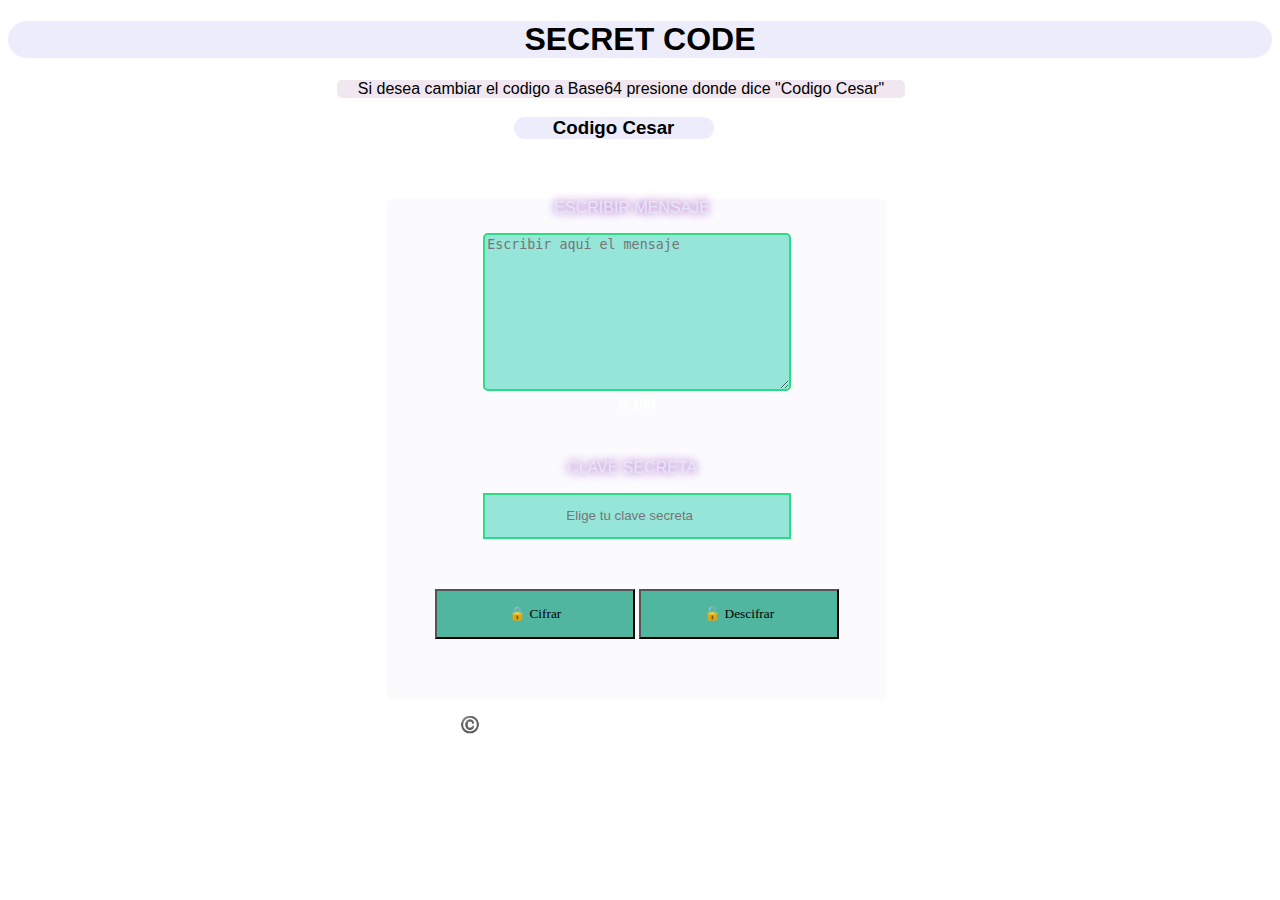
<file: index.html>
<!DOCTYPE html>
<html>
    <head>
        <meta charset="utf-8">
        <link rel="icon" href="icono.jpg">
        <link rel="stylesheet" href="assets/css/codigo.css">
        <title>SECRET CODE</title>
        <h1>SECRET CODE</h1>
        <div>
            <p class="letra">Si desea cambiar el codigo a Base64 presione donde dice "Codigo Cesar"</p>
        </div>
        <h3><a href="Base64.html">Codigo Cesar</a></h3>
    </head>
    <body>
        <main>
            <section>
                <div class="al">
                    <div>
                        <p class="tx1">ESCRIBIR MENSAJE</p>
                        <textarea class="tarea" id="text" placeholder="Escribir aquí el mensaje"></textarea>
                        <div>
                            <span id="contador" class="contador"><b>0/100</b></span>
                        </div>
                    </div>
                    <div class="cuadro">
                        <p class="tx1">CLAVE SECRETA</p>
                        <input id="codigos" class="codigos" placeholder="Elige tu clave secreta" type="number" min="-100" max="100" step="any">
                    </div>
                    <div class="boton">
                        <button class="btn" id="btn-cifrar"> 🔒 Cifrar </button>
                        <button class="btn" id="btn-descifrar"> 🔓 Descifrar </button>
                    </div>
                </div>
            </section>
            <section id="Cuadro2" class="modalctn ctnClose">
                <div id="resultado" class="modal modalclose">
                    <p id="close" class="close"><b>X</b></p>
                    <label id="mjsresult" class="mjsresult">Su mensaje es</label>
                    <textarea id="textresult" class="tarearesult" ></textarea>
                    <div class=dcopy>
                        <button id="copy" type="button" name="copy" class=copy>
                            <i>📑Copiar</i>
                        </button>
                    </div>
                </div>
            </section>
        </main>
        <footer>
            <p class="pie">©️ Secret Code | MMK - Todos los derechos reservados</p>
        </footer>
        <script src="assets/js/codigo2.js"></script>
    </body>
</html>
</file>
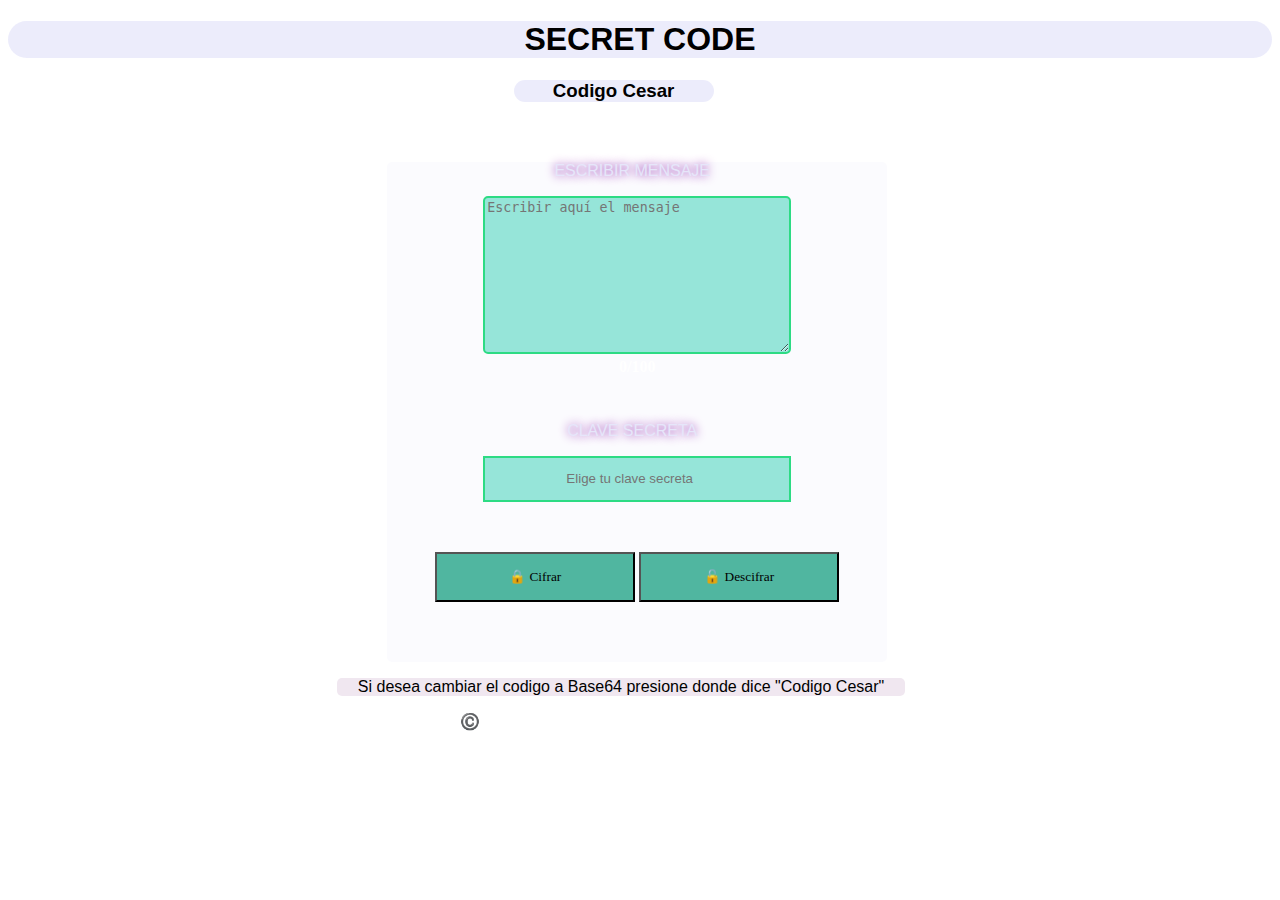
<file: Index.html>
<!DOCTYPE html>
<html>
    <head>
        <meta charset="utf-8">
        <link rel="icon" href="icono.jpg">
        <link rel="stylesheet" href="assets/css/codigo.css">
        <title>SECRET CODE</title>
        <h1>SECRET CODE</h1>
        <h3><a href="Base64.html">Codigo Cesar</a></h3>
    </head>
    <body>
        <main>
            <section>
                <div class="al">
                    <div>
                        <p class="tx1">ESCRIBIR MENSAJE</p>
                        <textarea class="tarea" id="text" placeholder="Escribir aquí el mensaje"></textarea>
                        <div>
                            <span id="contador" class="contador"><b>0/100</b></span>
                        </div>
                    </div>
                    <div class="cuadro">
                        <p class="tx1">CLAVE SECRETA</p>
                        <input id="codigos" class="codigos" placeholder="Elige tu clave secreta" type="number" min="-100" max="100" step="any">
                    </div>
                    <div class="boton">
                        <button class="btn" id="btn-cifrar"> 🔒 Cifrar </button>
                        <button class="btn" id="btn-descifrar"> 🔓 Descifrar </button>
                    </div>
                </div>
            </section>
            <section id="Cuadro2" class="modalctn ctnClose">
                <div id="resultado" class="modal modalclose">
                    <p id="close" class="close"><b>X</b></p>
                    <label id="mjsresult" class="mjsresult">Su mensaje es</label>
                    <textarea id="textresult" class="tarearesult" ></textarea>
                    <div class=dcopy>
                        <button id="copy" type="button" name="copy" class=copy>
                            <i>📑Copiar</i>
                        </button>
                    </div>
                </div>
            </section>
            <div>
                <p class="letra">Si desea cambiar el codigo a Base64 presione donde dice "Codigo Cesar"</p>
            </div>
        </main>
        <footer>
            <p class="pie">©️ Secret Code | MMK - Todos los derechos reservados</p>
        </footer>
        <script src="assets/js/codigo2.js"></script>
    </body>
</html>
</file>
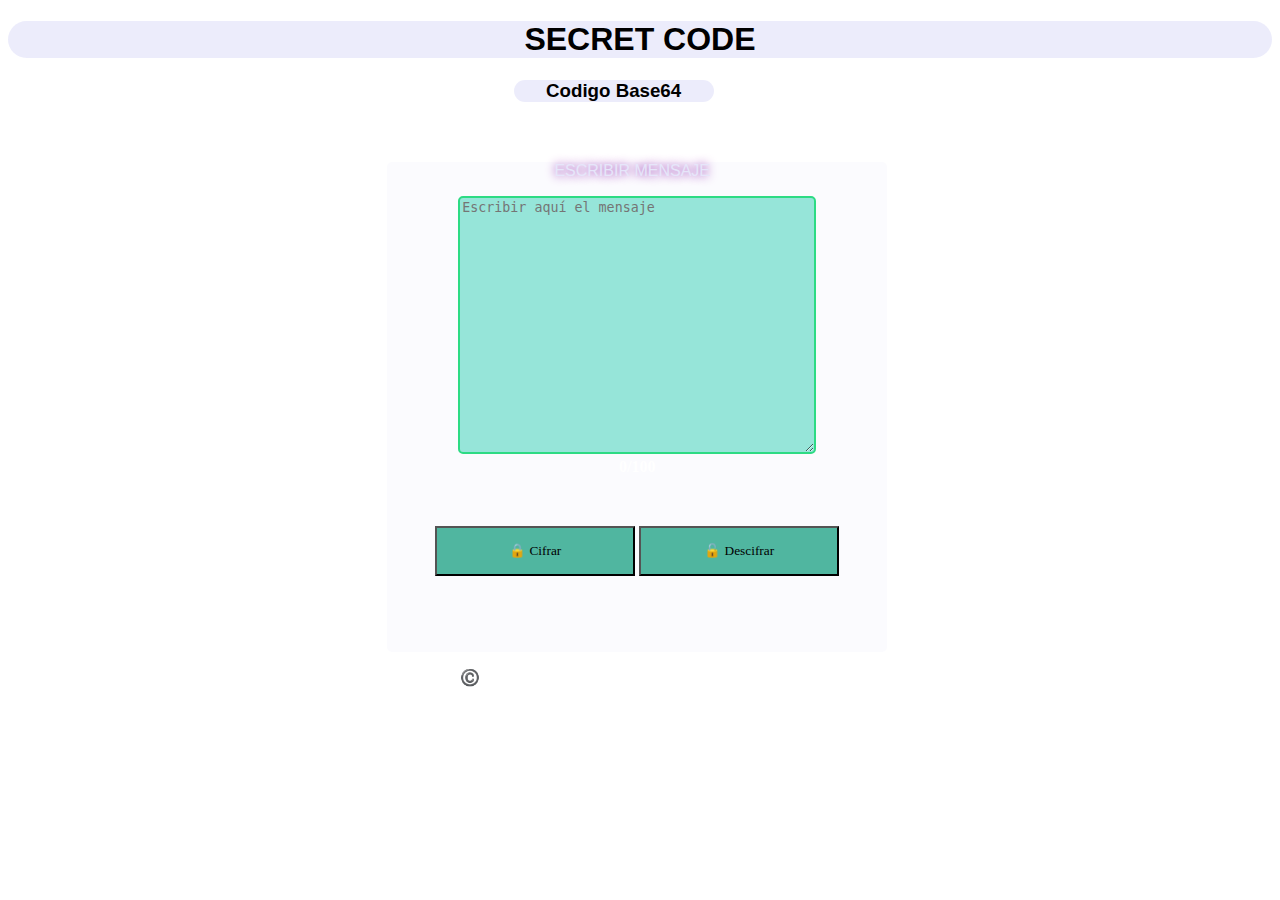
<file: Base64.html>
<!DOCTYPE html>
<html>
    <head>
        <meta charset="utf-8">
        <link rel="icon" href="icono.jpg">
        <link rel="stylesheet" href="assets/css/codigo.css">
        <link rel="preconnect" href="https://fonts.googleapis.com">
        <title>SECRET CODE</title>
        <h1>SECRET CODE</h1>
        <h3><a href="index.html">Codigo Base64</a></h3>
    </head>
    <body>
        <main>
            <section>
                <div class="al2" >
                    <div>
                        <p class="tx1">ESCRIBIR MENSAJE</p>
                        <textarea class="tarea3" id="txt" placeholder="Escribir aquí el mensaje"></textarea>
                        <div>
                            <span id="cont" class="contador"><b>0/100</b></span>
                        </div>
                    </div>
                    <div class="boton">
                        <button class="btn" id="cifrar"> 🔒 Cifrar </button>
                        <button class="btn" id="descifrar"> 🔓 Descifrar </button>
                    </div>
                </div>
            </section>
            <section id="Cuadro2" class="modalctn ctnClose">
                <div id="resultado" class="modal modalclose">
                    <p id="close" class="close"><b>X</b></p>
                    <label id="result" class="mjsresult">Su mensaje es</label>
                    <textarea id="textresult" class="tarearesult" ></textarea>
                    <div class=dcopy>
                        <button id="copy" type="button" name="copy" class=copy>
                            <i>📑Copiar</i>
                        </button>
                    </div>
                </div>
            </section>
        </main>
        <footer>
            <p class="pie">©️ Secret Code | MMK - Todos los derechos reservados</p>
        </footer>
        <script src="assets/js/codigo.js"></script>
    </body>
</html>
</file>
<file: assets/css/codigo.css>
body{background-image: url(https://i.pinimg.com/originals/f9/77/3f/f9773fc64acc877e9a0a0fc06899e322.gif);background-size: cover;}
h1{background-color: rgba(230, 230, 250, 0.747);font-family: 'Segoe UI', Tahoma, Geneva, Verdana, sans-serif; text-align: center; border-radius: 25px;
}
.codigos{text-align: center;
    width: 100px;
    height: 40px;
}

h3{
    background-color: rgba(230, 230, 250, 0.747);
    color: black;
    font-family: 'Segoe UI', Tahoma, Geneva, Verdana, sans-serif;
    text-align: center;
    border-radius: 15px;
    width: 200px;
    margin-left: 40%;
    

}

a:link, a:visited, a:active {
    text-decoration:none;
    color: black;
}


.al{
background-color: rgba(230, 230, 250, 0.151) ;
width: 500px;
height: 500px;
text-align: center;
align-items: center;
margin-left: 30%;
margin-top: 60px;
border-radius: 5px;
}
.tx1{ font-family: 'Franklin Gothic Medium', 'Arial Narrow', Arial, sans-serif;
     color: lavender;
     text-shadow: 0 0 10px rgb(138, 31, 170);
     width: 50%;
     text-align: center;
     margin-left: 120px;
}
.tarea{
width: 300px; 
height: 150px;
background-color: rgba(93, 216, 196, 0.644);
color: black;
border-radius: 5px;
border: 2px solid rgb(45, 219, 132);
}
.codigos{
width: 300px;
background-color: rgba(93, 216, 196, 0.644);
color: black;
border: 2px solid rgb(45, 219, 132);
}
button:hover { background-color: rgb(85, 50, 141);
    color:white;
}
.boton{
    padding-top: 50px;
}
button{
    width: 200px;
    height: 50px;
    background-color: rgb(80, 182, 160);color: black;
    font-family: 'Times New Roman', Times, serif;
}
.pie{
    text-align: center;
    color: white;
}
.cuadro{
    padding-top: 30px;
}
.tarea:hover{background-color: rgba(182, 95, 240, 0.445);
    color: black;
   }

.codigos:hover{background-color: rgba(182, 95, 240, 0.445);
    color: black;
   }

.contador{
    color: white ;
}

  
   
/*Contenedor*/

.modalctn{
    position: fixed;
    width: 100%;
    min-height: 100vh;
    top: 0;
    left: 0;
    background: rgba(0,0,0,0.5);
    display: flex;
    align-items: center;
    justify-content: center;
}

.ctnClose{
    visibility: hidden;
}



/*
justify-content define cómo el navegador
 distribuye el espacio entre y alrededor de
  los items flex, a lo largo del eje principal de su contenedor
*/

.modal{
    background-color:rgba(230, 230, 250, 0.151) ;
    width: 70%;
    text-align: center;
    display: flex;
    flex-direction: column;
    justify-content: space-evenly;
    border-radius: 10px;
    padding: 0.5rem;
    animation: open 0.5s forwards;
}

#close{
    margin: 5px 5px 0px 0px;
    align-self: flex-end;
    width: 25px;
    height:  25px;
    background-color: transparent;
    font-size: 1.5rem;
    line-height: 25px;
    cursor: pointer;
    border-radius: 10px;
}

.close{
    font-family:'Gill Sans', 'Gill Sans MT', Calibri, 'Trebuchet MS', sans-serif;
    color:rgb(186, 83, 218);
}


.tarearesult{
    background-color: rgba(93, 216, 196, 0.644);
    color: black;
    border-radius: 5px;
    border: 2px solid rgb(45, 219, 132);
    width: 60%;
    height: 50%;
    margin-left: 20%;
}

.tarearesult:hover{
    background-color:rgba(182, 95, 240, 0.445) ;
    color: black;
}

.copy{
    width: 61%;
    margin-left: 10px;
    margin-bottom: 40px;
}

.mjsresult{
    font-family: sans-serif;
    color: white ;
    text-shadow: 0 0 10px rgb(31, 165, 170);
    padding-bottom: 10px;
    
}

/*2pag*/

.al2{
    background-color: rgba(230, 230, 250, 0.151) ;
    width: 500px;
    height: 490px;
    text-align: center;
    align-items: center;
    margin-left: 30%;
    margin-top: 60px;
    border-radius: 5px;

}

.tarea3{
    width: 350px; 
    height: 250px;
    background-color: rgba(93, 216, 196, 0.644);
    color: black;
    border-radius: 5px;
    border: 2px solid rgb(45, 219, 132);
}

.letra{
    background-color: rgba(216, 191, 216, 0.377);
    color:black;
    width: 45%;
    font-family:'Franklin Gothic Medium', 'Arial Narrow', Arial, sans-serif;
    text-align: center;
    margin-left: 26%;
    border-radius: 5px;

}
</file>
